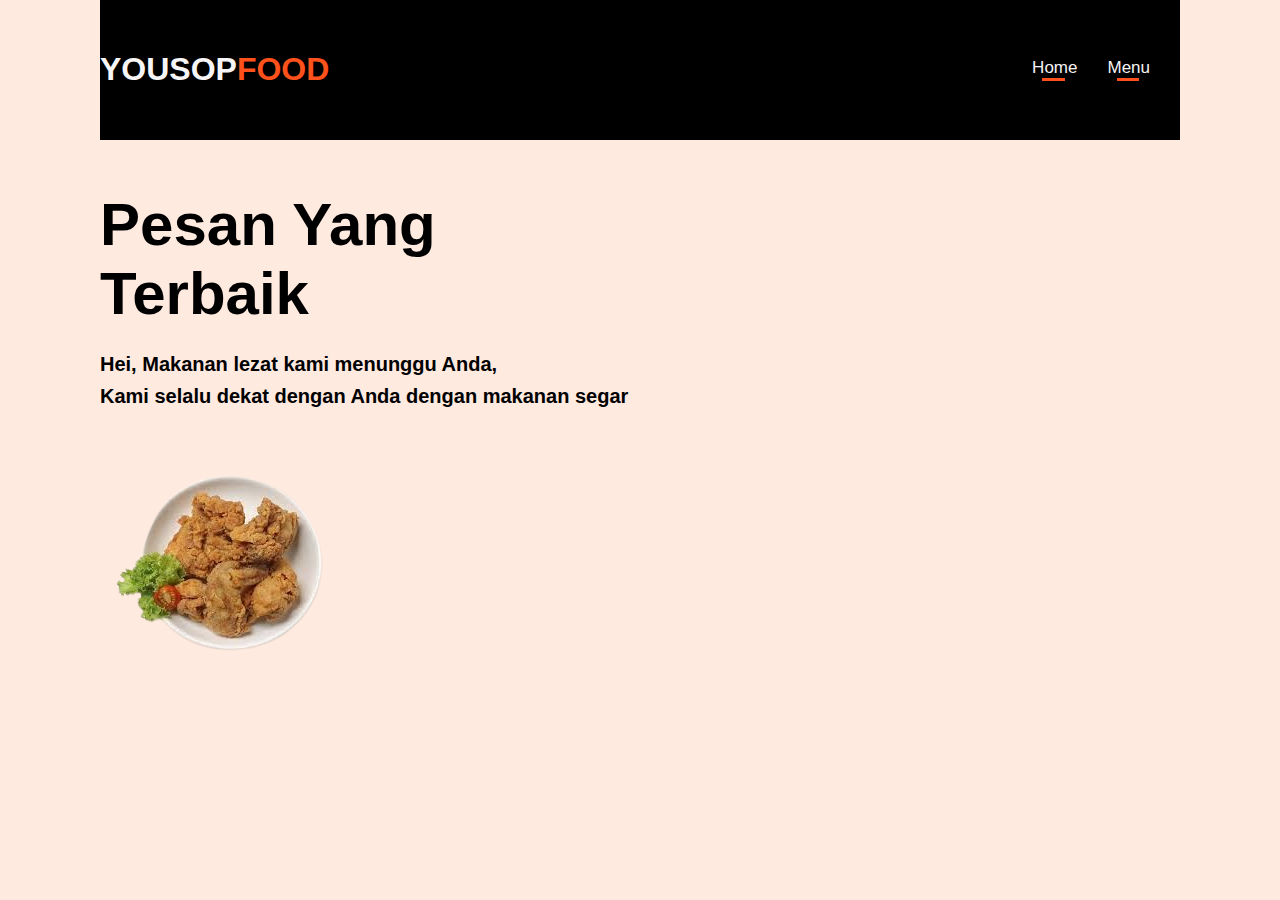
<file: index.html>
<!DOCTYPE html>
<html lang="en">
  <head>
    <meta charset="UTF-8" />
    <meta http-equiv="X-UA-Compatibel" content="IE=edge" />
    <link rel="stylesheet" href="ysf.css" />
    <meta name="viewport" content="width=device-width, initial-scale=1.0" />
    <title>YUSOPFOOD</title>
  </head>
  <body>
    <section class="menu">
      <div class="nav">
        <div class="logo">
          <h1>YOUSOP<b>FOOD</b></h1>
        </div>
        <ul>
          <li><a class="active" href="index.html">Home</a></li>
          <li><a class="active" href="menu.html">Menu</a></li>
        </ul>
      </div>
    </section>
    <section class="grid">
      <div class="content">
        <div class="content-left">
          <div class="info">
            <h2>Pesan Yang Terbaik
            <p>Hei, Makanan lezat kami menunggu Anda, <br>Kami selalu dekat dengan Anda dengan makanan segar</p>
          </div>
        </div>
      </div>
      <div class="content-right">
        <img src="images-removebg-preview.png" alt="" />
      </div>
    </section>
  </body>
</html>
</file>
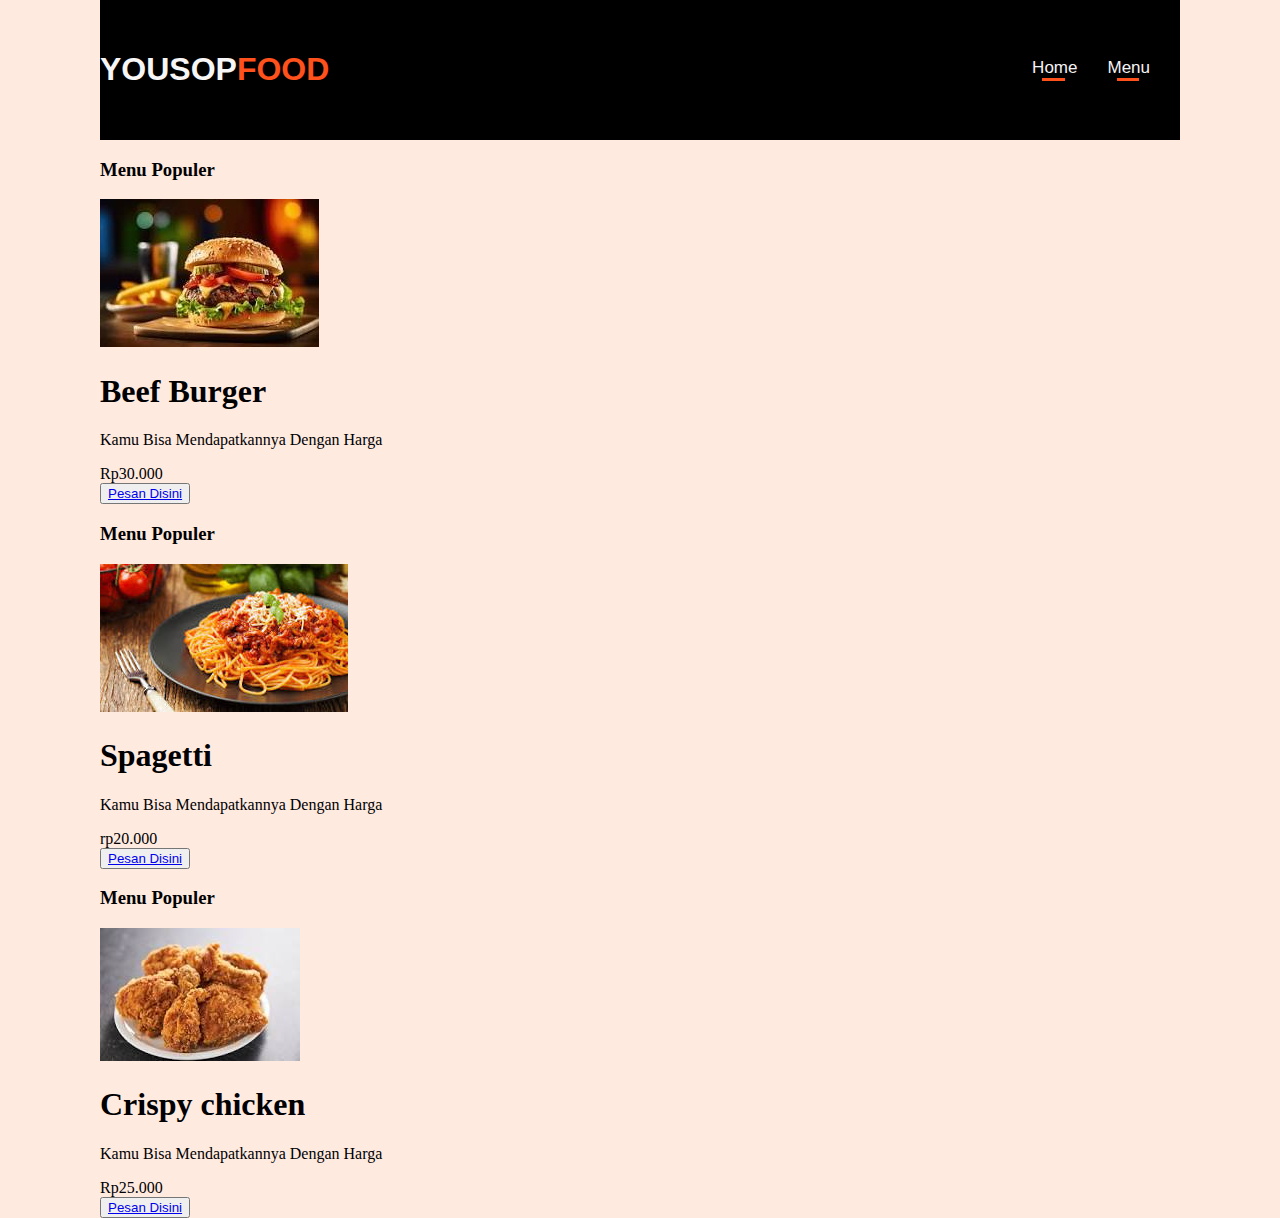
<file: menu.html>
<!DOCTYPE html>
<html lang="en">
  <head>
    <meta charset="UTF-8" />
    <meta http-equiv="X-UA-Compatibel" content="IE=edge" />
    <link rel="stylesheet" href="ysf.css" />
    <meta name="viewport" content="width=device-width, initial-scale=1.0" />
    <title>YUSOPFOOD</title>
  </head>
  <body>
    <section class="menu">
      <div class="nav">
        <div class="logo">
          <h1>YOUSOP<b>FOOD</b></h1>
        </div>
        <ul>
          <li><a class="active" href="index.html">Home</a></li>
          <li><a class="active" href="menu.html">Menu</a></li>
        </ul>
      </div>
    </section>
        <section class="catagory">
          <div class="list-items">
            <h3>Menu Populer</h3>
            <div class="card-list">
              <div class="card">
                <img src="download.jpeg" alt="">
                <div class="food-title">
                  <h1>Beef Burger</h1>
                </div>
                <div class="desc-food">
                  <p>Kamu Bisa Mendapatkannya Dengan Harga</p>
                </div>
                <div class="price">
                  <span>Rp30.000</span>
                </div>
                <div>
                  <button><a href="https://chat.whatsapp.com/HVUg3xrEhXv3UQDn8hdmyt">Pesan Disini</a></button>
                </div>
              </div>
            </div>
          </div>
        </section>
        <section class="catagory">
          <div class="list-items">
            <h3>Menu Populer</h3>
            <div class="card-list">
              <div class="card">
                <img src="download (1).jpeg" alt="">
                <div class="food-title">
                  <h1>Spagetti</h1>
                </div>
                <div class="desc-food">
                  <p>Kamu Bisa Mendapatkannya Dengan Harga</p>
                </div>
                <div class="price">
                  <span>rp20.000</span>
                </div>
                  <div>
                    <button><a href="https://chat.whatsapp.com/HVUg3xrEhXv3UQDn8hdmyt">Pesan Disini</a></button>
                  </div>
              </div>
            </div>
          </div>
        </section>
        <section class="catagory">
          <div class="list-items">
            <h3>Menu Populer</h3>
            <div class="card-list">
              <div class="card">
                <img src="download (2).jpeg" alt="">
                <div class="food-title">
                  <h1>
                    Crispy chicken</h1>
                </div>
                <div class="desc-food">
                  <p>Kamu Bisa Mendapatkannya Dengan Harga</p>
                </div>
                <div class="price">
                  <span>Rp25.000</span>
                </div>
                <div>
                  <button><a href="https://chat.whatsapp.com/HVUg3xrEhXv3UQDn8hdmyt">Pesan Disini</a></button>
                </div>
              </div>
            </div>
          </div>
        </section>
  </body>
</html>
</file>
<file: ysf.css>
*::after, ::before{
    margin: 0;
    padding: 0;
    box-sizing: border-box;
}

body{
    margin: 0 100px;
    background-color: #ffeae0;
}


/*=======MENU=======*/

.nav{
    width: 100%;
    display: flex;
    justify-content: space-between;
    align-items: center;
    padding: 30px 0;
    background-color: #000000;
}

.nav .logo h1{
    font-weight: 600;
    font-family: sans-serif;
    color: #f7f5f5;
}

.nav .logo b{
    color: #ff511c;
}

.nav ul{
    display: flex;
    list-style: none;
}

.nav ul li{
    margin-right: 30px;
}

.nav ul li a{
    text-decoration: none;
    color: #f5f3f3;
    font-weight: 500;
    font-family: sans-serif;
    font-size: 17px;
}

/*========ACTIVE=======*/

.nav ul  .active::after{
    content: '';
    width: 50%;
    height: 3px;
    background-color: #ff511c;
    display: flex;
    position: relative;
    margin-left: 10px;
}

/*=======INPUT=======*/

input{
    padding: 10px 20px;
    cursor: pointer;
    font-weight: 600;
}

.signin{
    background: transparent;
    border: none;
}

.signup{
    background-color: #ff511c;
    color: #ffffff;
    outline: none;
    border: none;
    border-radius: 5px;
}

/*=======CONTENT=======*/

.content{
    display: grid;
    grid-template-columns: 50% auto;
    gap: 30px;
    align-items: center;
    justify-content: space-between;
    width: 100%;
}

/* #CONTENT IMAGE*/
/*=======RIGHT-SIDE=======*/

.content .content-left{
    display: block;
    width: 100%;
}

.content .content-left .info{
    max-width: 100%;
    display: flex;
    flex-direction: column;
}

.content .content-left .info h2{
    font-size: 60px;
    font-family: sans-serif;
    margin-bottom: 30px;
}

.content .content-left .info p{
    font-size: 20px;
    line-height: 2pc;
    margin-bottom: 30px;
    font-family: sans-serif;
}

/* #Content */
/* =======BUTTON=======*/

.content .content-left button{
    padding: 10px 23px;
    background-color: #ff511c;
    color: #ffffff;
    border-radius: 5px;
    border: none;
    cursor: pointer;
}
/* #Content IMAGE */
/*========RIGHT-SIDE========*/

.content .content-right{
    display: block;
    width: 100%;
}

.content .content-right img{
    width: 400px;
    height: auto;
    position: relative;
    user-select: none;
    animation: rolate 10s linear infinite;
}

/*content */
/*=====ANIMATION=====*/

@keyframes rotate {
    0%{
        transform: rotate(0deg);
    }
    100%{
        transform: rotate(360deg);
    }
}
</file>
